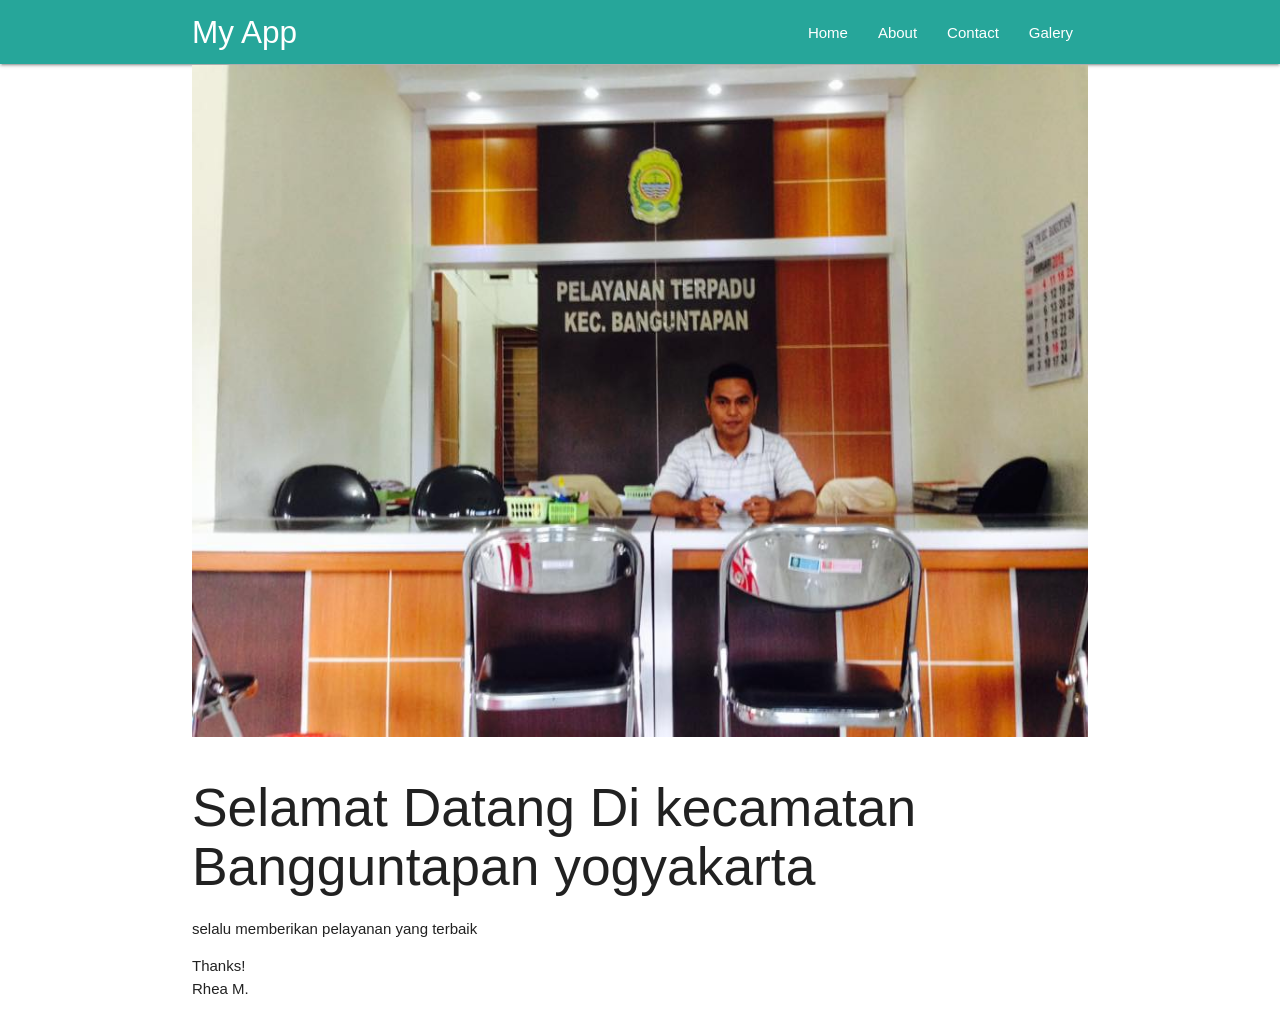
<file: Index.html>
<!DOCTYPE html>
<html lang="en">
<head>
  <meta charset="UTF-8"/>
  <title>My First PWA</title>
  <meta name="description" content="My first PWA"/>
  <meta name="viewport" content="width=device-width, initial-scale=1">
  <link rel="stylesheet" href="css/materialize.min.css">
</head> 
<body>

  <!-- Navigasi -->
  <nav class="teal lighten-1" role="navigation">
    <div class="nav-wrapper container">
      <a href="#" class="brand-logo" id="logo-container">My App</a> 
      <a href="#" class="sidenav-trigger" data-target="nav-mobile">☰</a> 
      
      <ul class="topnav right hide-on-med-and-down"></ul>
      <ul class="sidenav" id="nav-mobile"></ul>
      
    </div>
  </nav>
  <!-- Akhir Navigasi -->

  <div class="container" id="body-content"></div>
  <script src="js/materialize.min.js"></script>
  <script src="js/nav.js"></script>
   <script>
    // pada pembagian pola tag leyout kelas di atas ,div terbagi atas beberapa kelas kontainer pada body program code,di mana href menyimpan beberapa link yang terdapat pada tag body //


  //service worker masuk ke navigator ,setelah masuk service worker tidak meresppod,retun lanjut membaca //
if  (!('serviceWorker'  in  navigator)) {
        console.log('Service    worker  not supported');
        //return;
}
//setelah masuk ke navigator service worker melakukan registrasi atas nama hugo.js code,dan kemudian masuk ke fungsi setelah itu service worker mulai register //
navigator.serviceWorker.register('hugo.js')
.then(function()    {
        console.log('Registered');
})
// jika terjadi kesalahan navigator akan menampilkan error pada aplication info //
.catch(function(error)  {
        console.log('Registration   failed:',   error);
});
    </script>
  
</body>
</html>
</file>
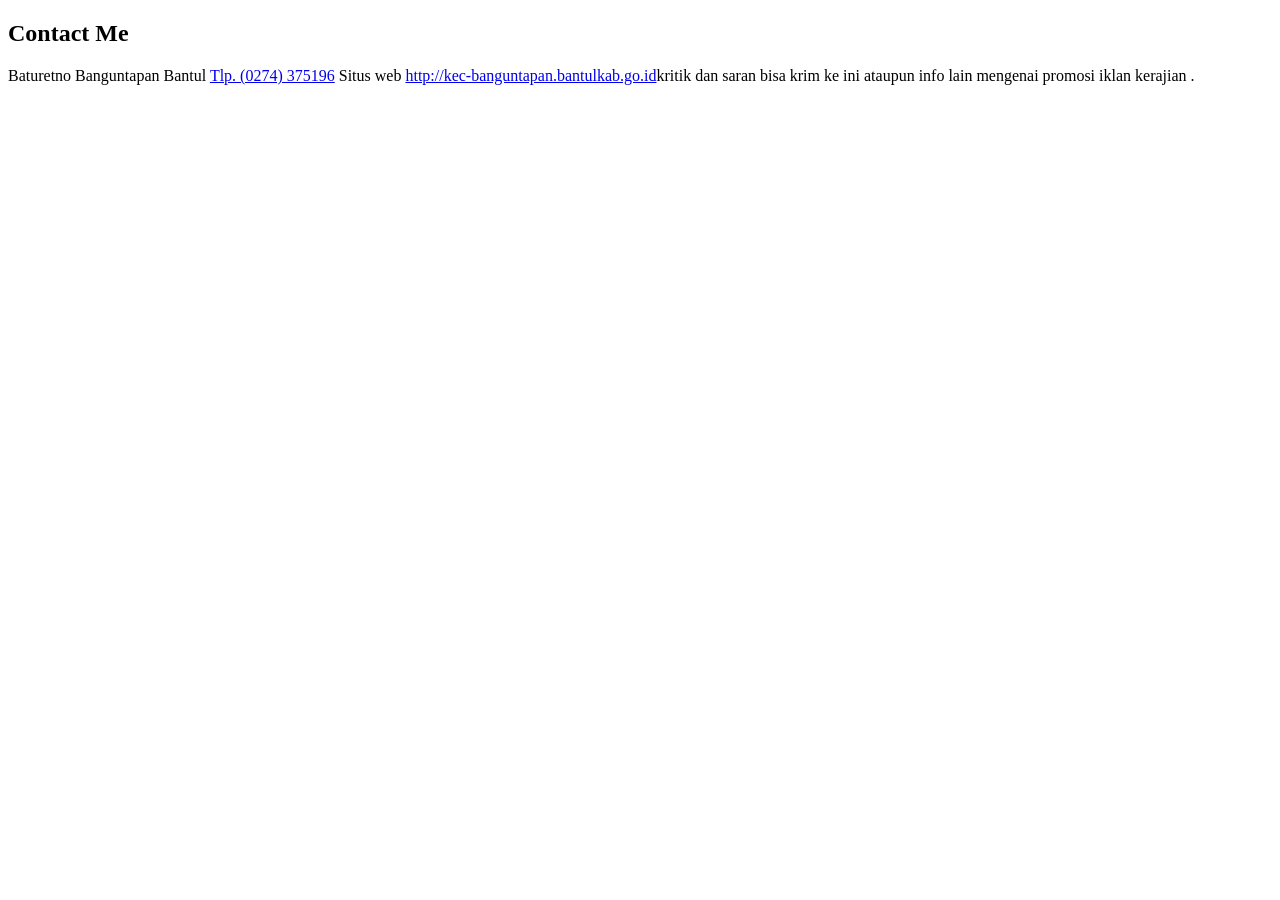
<file: pages/Contact.html>
<!DOCTYPE html>
<html lang="en">
<head>
	<title></title>
</head>
<body>
<header>
	<main class="main-content">
    <div class="container-fluid photos">
      <div class="row justify-content-center">
        
        <div class="col-md-6 pt-4"  data-aos="fade-up">
          <h2 class="text-white mb-4">Contact Me</h2>

          <div class="row">
            <div class="col-md-12">
              <p class="mb-5"> Baturetno Banguntapan Bantul <a href="#">Tlp. (0274) 375196</a> Situs web <a href="#">http://kec-banguntapan.bantulkab.go.id</a>kritik dan saran bisa krim ke ini ataupun info lain mengenai promosi iklan kerajian .</p>
  </div>
    </div>
  </main>



</header>
</body>
</html>
</file>
